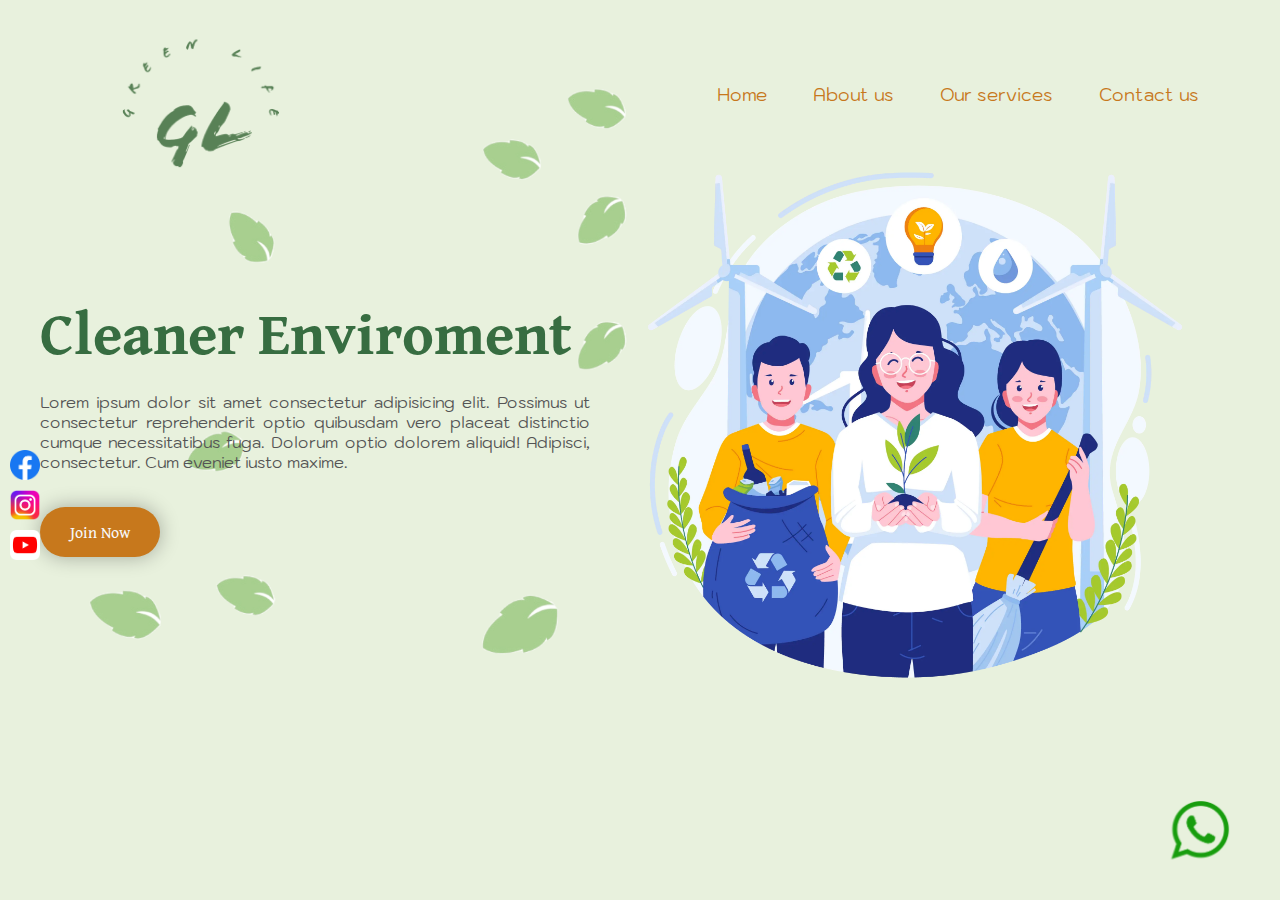
<file: ejercicio1/index.html>
<!DOCTYPE html>
<html lang="en">

<head>
    <meta charset="UTF-8">
    <meta name="viewport" content="width=device-width, initial-scale=1.0">
    <link rel="stylesheet" href="css/style.css">
    <title>Green Life</title>
</head>

<body>

    <header>

        <div class="menu container">


            <nav>

                <input type="checkbox" id="check">
                <label for="check"><img src="img/bars-solid.svg" class="checkbtn" alt="bars">
                </label>

                <a href="#" class="enlace">
                    <img src="img/logo2.png" alt="logo green_life" class="logo"></a>

                <ul>
                    <li><a href="#">Home</a></li>
                    <li><a href="#">About us</a></li>
                    <li><a href="#">Our services</a></li>
                    <li><a href="#">Contact us</a></li>
                </ul>


            </nav>
        </div>

        <div class="header_content container">

            <div class="header_info">

                <div class="header_text">
                    <h1>Cleaner enviroment</h1>
                    <p>Lorem ipsum dolor sit amet consectetur adipisicing elit. Possimus ut consectetur reprehenderit
                        optio quibusdam vero placeat distinctio cumque necessitatibus fuga. Dolorum optio dolorem
                        aliquid! Adipisci, consectetur. Cum eveniet iusto maxime.</p>
                    <a href="#" class="btn_1">Join now</a>

                </div>

                <div class="header_img">
                    <img src="img/recicla.png" alt="reciclando">

                </div>
                <div>
                    <img class="leaves" src="img/leaves.png" alt="leaves">
                </div>

                <!--redes sociales-->

                <div class="social_icons">
                    <a href="#">
                        <img src="img/facebook.png" alt="facebook">
                    </a>
                    <a href="#">
                        <img src="img/instagram.png" alt="instagram">
                    </a>
                    <a href="#">
                        <img src="img/youtube.png" alt="youtube">
                    </a>

                </div>

                <a class="float" href="#" target="_blank">
                    <img src="img/whatsapp2.png" alt="whatsapp">
                </a>
            </div>
        </div>
    </header>


</body>

</html>
</file>
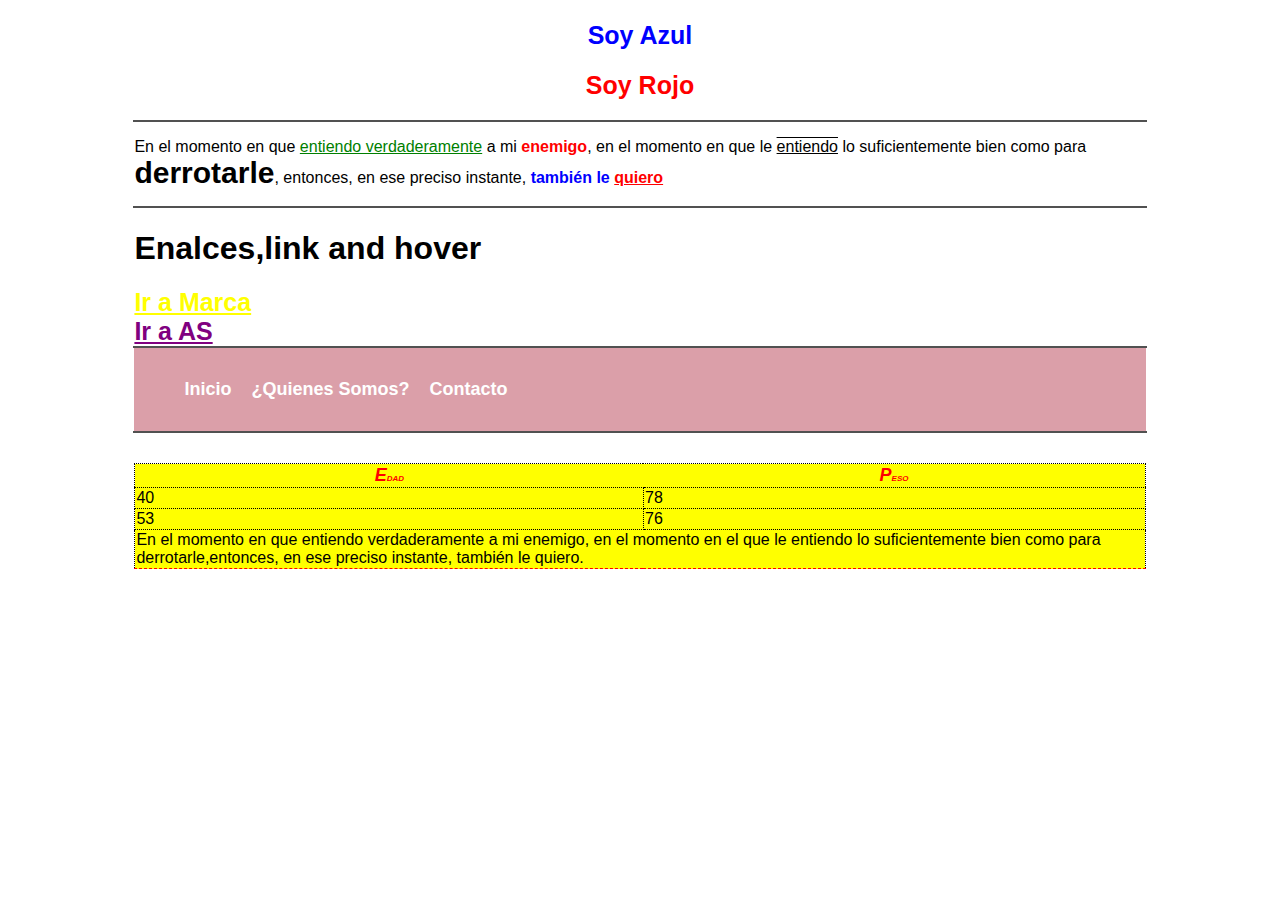
<file: taller/index.html>
<!DOCTYPE html>
<html lang="en">

<head>
    <meta charset="UTF-8">
    <meta name="viewport" content="width=device-width, initial-scale=1.0">
    <link rel="stylesheet" href="css/style.css">
    <title>Solución taller puntos 4 - 11</title>
</head>

<body>
    <section id="punto4">
        <h2 class="azul">Soy Azul</h2>
        <h2 class="rojo">Soy Rojo</h2>
    </section>
    <hr>
    <section id="punto5">
        <p>En el momento en que <span class="p1">entiendo verdaderamente</span> a mi <span class="p2">enemigo</span>,
            en el momento en que le <span class="p3">entiendo</span> lo suficientemente bien como para
            <span class="p4">derrotarle</span>, entonces, en ese preciso instante, <span class="p5">también le</span>
            <span class="p6">quiero</span>
        </p>
    </section>
    <hr>
    <section id="punto6">
        <h1>Enalces,link and hover</h1>
        <a class="diario1" href="https://www.marca.com/" target="_blank">Ir a Marca</a>
        <br>
        <a class="diario2" href="https://colombia.as.com/" target="_blank">Ir a AS</a>
    </section>
    <hr>
    <section id="punto7">
        <nav>
            <ul>
                <li>
                    <i>Inicio</i>
                </li>
                <li>
                    <i>¿Quienes Somos?</i>
                </li>
                <li>
                    <i>Contacto</i>
                </li>
            </ul>
        </nav>
    </section>
    <hr>
    <section id="punto8">
        <table>
            <thead>
                <tr>
                    <th>EDAD</th>
                    <th>PESO</th>
                </tr>
            </thead>
            <tbody>
                <tr>
                    <td>40</td>
                    <td>78</td>
                </tr>

                <tr>
                    <td>53</td>
                    <td>76</td>
                </tr>
            </tbody>
            <tfoot>
                <tr>
                    <td colspan="2">En el momento en que entiendo verdaderamente a mi enemigo,
                        en el momento en el que le entiendo lo suficientemente bien
                        como para derrotarle,entonces, en ese preciso instante,
                        también le quiero.</td>
                </tr>
            </tfoot>

        </table>
    </section>

</body>

</html>
</file>
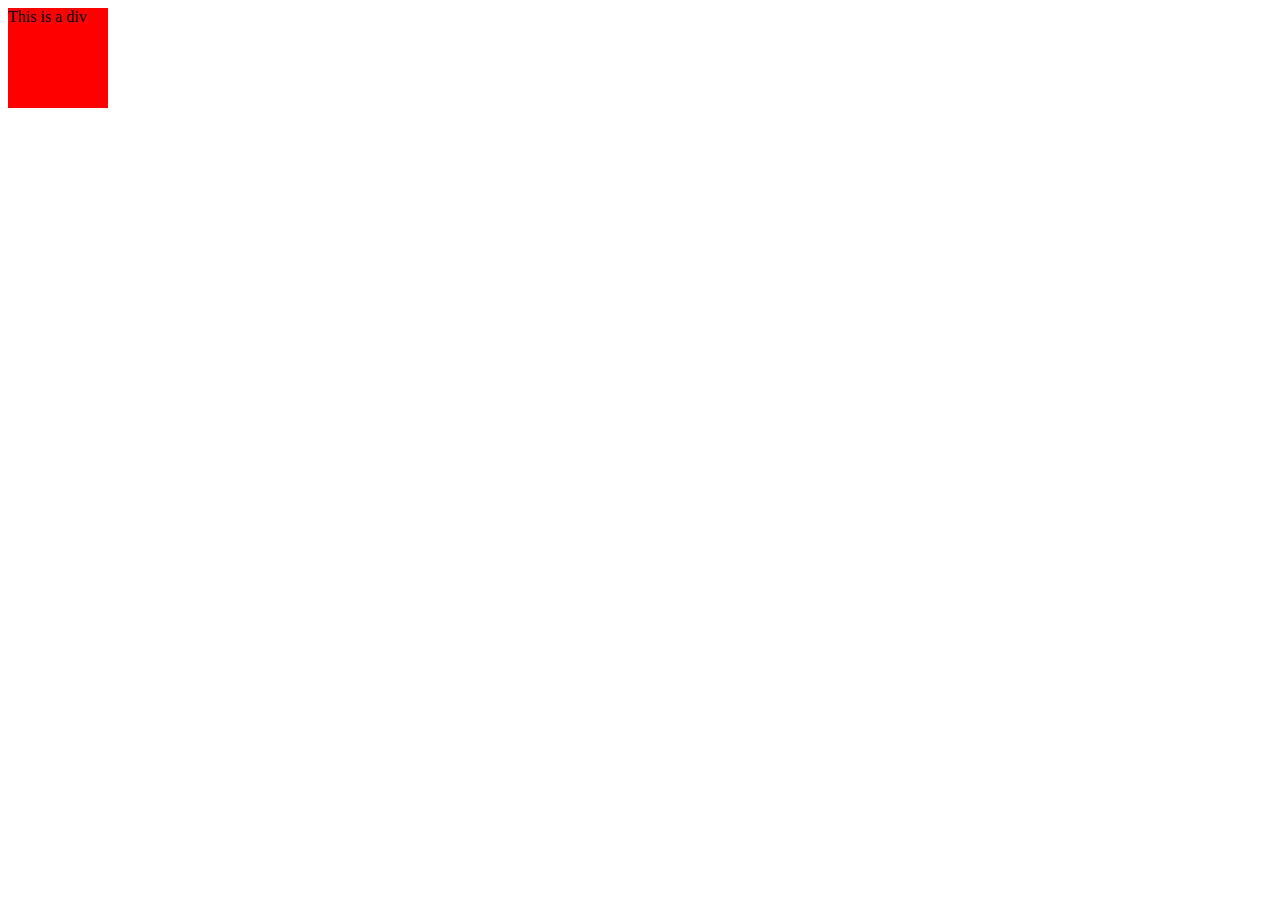
<file: taller/punto10.html>
<!--punto 10 html-->
<!DOCTYPE html>
<html lang="en">

<head>
    <meta charset="UTF-8" />
    <meta name="viewport" content="width=device-width, initial-scale=1.0" />
    <link rel="stylesheet" href="css/style10.css" />
    <title>punto 11</title>
</head>

<body>
    <div>This is a div</div>
</body>

</html>
</file>
<file: ejercicio1/css/style.css>
@import url('https://fonts.googleapis.com/css2?family=Gentium+Book+Plus:wght@400;700&family=Itim&family=Kodchasan:wght@200;300;400;500;600;700&display=swap');

* {
    border: o;
    margin: 0;
    padding: 0;
    box-sizing: border-box;
    text-decoration: none;
    list-style: none;

}

body {
    font-family: 'Gentium Book Plus', serif;
    font-family: 'Kodchasan', sans-serif;
    background-color: #E8F1DD;
}

.container {
    max-width: 1200px;
    margin: 0 auto;
}

.header {
    display: flex;
    position: relative;

}

.menu {
    position: absolute;
    top: 0;
    left: 0;
    right: 0;
    display: flex;
    align-items: center;
    justify-content: space-between;
    z-index: 1000;

}

nav {
    height: 190px;
    width: 100%;
}

.enlace {
    position: absolute;
    padding: 20px 50px;
}

.logo {
    height: 150px;
}

nav ul {
    float: right;
    margin-right: 20px;
}

nav ul li {
    display: inline-block;
    line-height: 190px;
    margin: 0 8px;
}

nav ul li a {
    color: #C7781C;
    font-size: 18px;
    padding: 7px 13px;
    font-family: 'Kodchasan', sans-serif;

}

.checkbtn {
    font-size: 40px;
    color: #C7781C;
    float: right;
    line-height: 80px;
    margin: right 40px;
    cursor: pointer;
    display: none;
}

#check {
    display: none;
}

#menu {
    display: none;
}

.menu_icono {
    width: 25px;
}

.menu label {
    cursor: pointer;
    display: none;
}

.leaves {
    position: absolute;
    width: 700px;
    left: 0px;
    top: 20px;
    z-index: -1;

}


.header_info {
    display: flex;
    align-items: center;
    margin-top: 100px;
    margin-right: 100px;

}

.header_text {
    width: 500%;
    padding left: 335px;
}

.header_text h1 {
    font-family: 'Gentium Book Plus', serif;
    font-size: 60px;
    line-height: 70px;
    font-weight: 600;
    color: #376d41;
    margin-bottom: 25px;
    text-transform: capitalize;


}

.header_text p {
    font-family: 'Kodchasan', sans-serif;
    font-size: 16px;
    color: #545454;
    margin-bottom: 35px;
    text-align: justify;
}

.btn_1 {
    font-family: 'Gentium Book Plus', serif;
    display: inline-block;
    background-color: #C7781C;
    padding: 13px 30px;
    border-radius: 25px;
    color: rgb(248, 248, 251);
    text-transform: capitalize;
    box-shadow: 0 0 20px rgba(0, 0, 0, 0.3);
}

.btn_1:hover {
    background-color: #376d41;
}

.header_img {
    width: 50%;
}

.header_img img {
    width: 650px;
}

.social_icons {
    position: fixed;
    left: 10px;
    top: 50%;
}

.social_icons a {
    display: block;
    width: 30px;
    height: 30px;
    margin-bottom: 10px;
    background-color: transparent;
}

.social_icons img {
    width: 100%;
    height: 100%;
    object-fit: contain;
}

.social_icons a:hover {
    transform: scale(1.2);
}

.float img {
    position: fixed;
    width: 80px;
    height: 60px;
    line-height: 60px;
    bottom: 40px;
    right: 40px;
    z-index: 500;
    object-fit: contain;
}
</file>
<file: taller/css/style.css>
* {
    font-family: 'Segoe UI', Tahoma, Geneva, Verdana, sans-serif;
}

hr {
    width: 80%;
    margin: auto;
    border: 1px solid rgb(81, 81, 81);
}

section {
    width: 80%;
    height: auto;
    margin: auto;
}

.azul {
    color: blue;
}

.rojo {
    color: red;
}

#punto4 h2 {
    text-align: center;
    font-size: 25px;
    font-weight: bold;
}

#punto5 .p1 {
    color: green;
    text-decoration: underline;
}

#punto5 .p2 {
    color: red;
    font-weight: bold;
}

#punto5 .p3 {
    text-decoration: overline underline;
}

#punto5 .p4 {
    font-weight: bold;
    font-size: 30px;
}

#punto5 .p5 {
    font-weight: bold;
    color: blue;
}

#punto5 .p6 {
    font-weight: bold;
    color: red;
    text-decoration: underline;
}

#punto6 .diario1 {
    font-size: 25px;
    text-decoration: underline;
    color: yellow;
    font-weight: bold;
}

#punto6 .diario1:hover {
    color: black;
}

#punto6 .diario2 {
    font-size: 25px;
    text-decoration: underline;
    color: purple;
    font-weight: bold;
}

#punto6 .diario2:hover {
    color: chocolate;
}

#punto7 nav {
    background-color: rgb(219, 159, 169);
}

#punto7 ul {
    display: inline-flex;
}

#punto7 li {
    padding: 15px 10px;
    list-style: none;
}

#punto7 li:hover {
    background-color: blue;
}

#punto7 i {
    font-weight: bold;
    font-style: normal;
    font-size: 18px;
    color: white;
}

#punto8 table {
    font-size: 16px;
    margin-top: 30px;
    border-collapse: collapse;
    border: black 1px dotted;
}

#punto8 thead {
    background: yellow;
    border-width: 1px;

}

#punto8 th {

    font-size: 8px;
    font-style: italic;
    color: red
}

#punto8 th::first-letter {
    font-size: 18px;
    color: red
}

#punto8 td {
    border-style: dotted;
    border-width: 1px;
    background-color: yellow;

}

#punto8 tfoot td {
    border-bottom-style: dashed;
    border-color: red;
    border-left: black;
    border-right: black;

}
</file>
<file: taller/css/style10.css>
/*punto 10 css*/
/*animación 1*/

div {
    width: 100px;
    height: 100px;
    position: relative;
    background-color: red;
    animation-name: example;
    animation-duration: 2s;
    animation-iteration-count: infinite;
}

@keyframes example {
    0% {
        background-color: red;
        left: 0px;
    }

    50% {
        background-color: yellow;
        left: 200px;
    }

    100% {
        background-color: red;
        left: 0px;
    }
}

/*animación 2*/

div {
    width: 100px;
    height: 100px;
    position: relative;
    background-color: red;
    animation-name: example;
    animation-duration: 4s;
    animation-iteration-count: infinite;
    animation-direction: alternate;
}

/* @keyframes: La animación se crea cambiando gradualmente de un conjunto de estilos CSS a otro.
  Durante la animación, puede cambiar el conjunto de estilos CSS muchas veces.*/

@keyframes example {
    0% {
        background-color: red;
        left: 0px;
        top: 0px;
    }

    25% {
        background-color: blue;
        left: 0px;
        top: 200px;
    }

    50% {
        background-color: green;
        left: 200px;
        top: 200px;
    }

    75% {
        background-color: yellow;
        left: 200px;
        top: 0px;
    }

    100% {
        background-color: red;
        left: 0px;
        top: 0px;
    }
}
</file>
